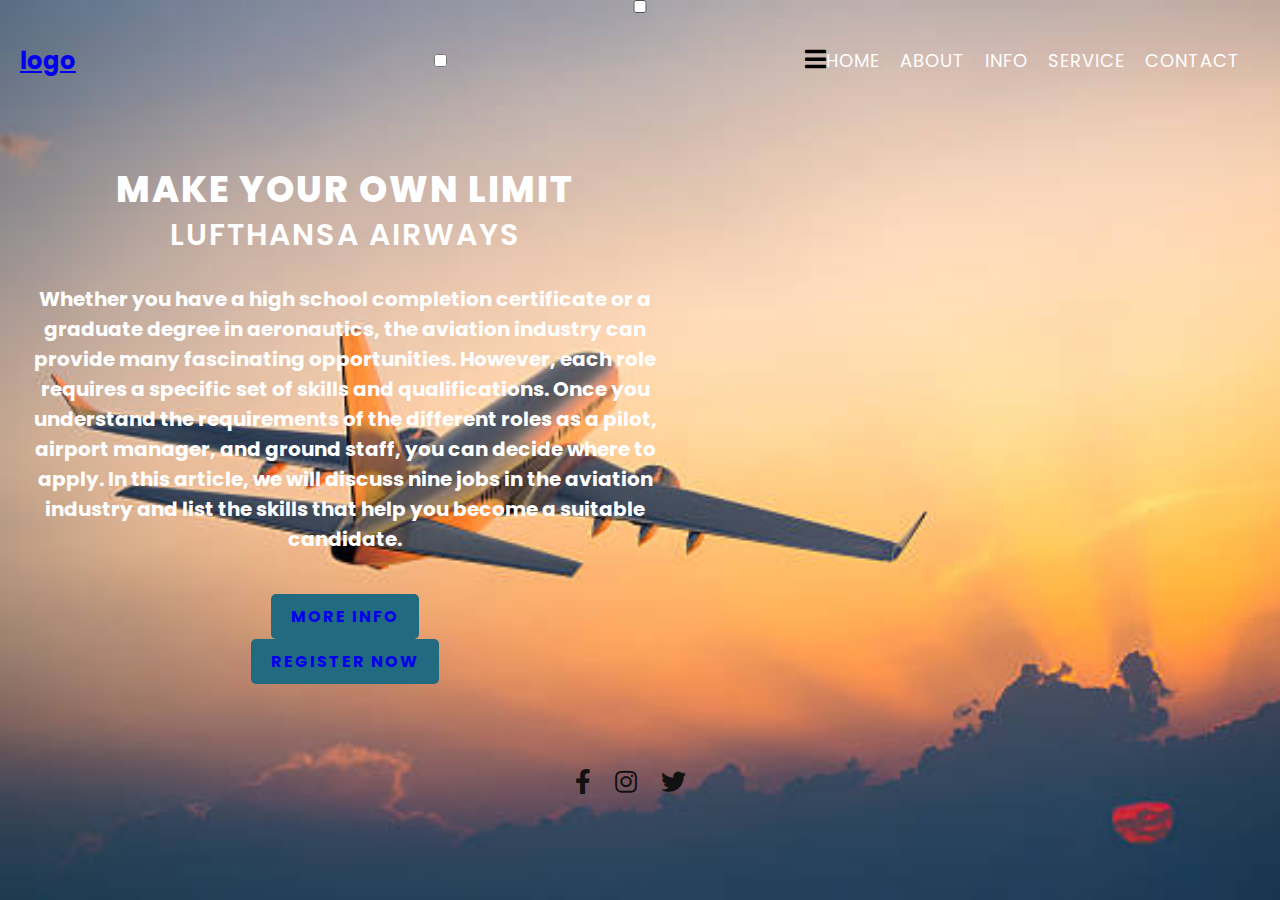
<file: responsive landing page'/index.html>
<!DOCTYPE html>
<html lang="en">

<head>
    <meta charset="UTF-8">
    <meta name="viewport" content="width=device-width, initial-scale=1.0">
    <title>RESPONSIVE website landing web page</title>
    <link rel="stylesheet" href="https://cdnjs.cloudflare.com/ajax/libs/font-awesome/5.15.4/css/all.min.css">
    <style>
        @import url('https://fonts.googleapis.com/css2?family=Poppins:ital,wght@0,400;0,500;0,600;0,700;0,900;1,100;1,300;1,400;1,500;1,600&display=swap');

        * {
            margin: 0;
            padding: 0;
            box-sizing: border-box;
            font-family: 'Poppins', sans-serif;
        }

        section {
            position: relative;
            width: 100%;
            min-height: 100vh;
            display: flex;
            flex-direction: column;
            justify-content: flex-start;
            background: url('airlins.jpg') no-repeat;
            background-size: cover;
            background-position: center;
        }

        header {
            position: relative;
            top: 0;
            width: 100%;
            padding: 30px 20px;
            /* Adjust padding for better mobile responsiveness */
            display: flex;
            justify-content: space-between;
            align-items: center;
        }

        .header .logo {
            color: #0C4F60;
            font-size: 24px;
            /* Adjust font size for better mobile responsiveness */
            text-decoration: none;
            text-transform: uppercase;
            letter-spacing: 1px;
        }

        .navigation {
            display: flex;
            align-items: center;
            /* Center navigation vertically */
        }

        .navigation a {
            text-decoration: none;
            font-size: 18px;
            /* Adjust font size for better mobile responsiveness */
            margin-right: 20px;
            color: #fff;
            text-transform: uppercase;
            letter-spacing: 1px;
            transition: 0.3s;
        }

        .navigation a:hover {
            color: #0C4F60;
        }

        .menu-checkbox {
            font-size: 24px;
            cursor: pointer;
        }

        .close-btn {
            font-size: 24px;
            cursor: pointer;
            display: none;
        }

        #check:checked~header .navigation {
            flex-direction: column;
            align-items: flex-start;
            background: rgba(0, 0, 0, 0.8);
            /* Add background for better visibility */
            position: fixed;
            top: 0;
            left: 0;
            right: 0;
            bottom: 0;
            z-index: 1;
            /* Ensure navigation is on top of content */
            padding-top: 100px;
            /* Add padding for better spacing */
            transition: 0.3s;
        }

        #check:checked~header .navigation a {
            margin: 10px 20px;
            /* Adjust margins for better spacing */
        }

        #check:checked~header .menu-checkbox {
            display: none;
        }

        #check:checked~header .close-btn {
            display: block;
        }

        .content {
            max-width: 650px;
            margin: 60px 20px;
            /* Adjust margins for better mobile responsiveness */
            text-align: center;
            /* Center content horizontally */
            color: #fff;
            /* Add text color for better visibility */
        }

        .content .info h2 {
            font-size: 36px;
            text-transform: uppercase;
            font-weight: 800;
            letter-spacing: 2px;
            line-height: 1.2;
            margin-bottom: 30px;
        }

        .content .info h2 span {
            font-size: 30px;
            font-weight: 600;
        }

        .content .info p {
            font-size: 20px;
            font-weight: bold;
            margin-bottom: 40px;
        }

        .content .info-btn {
            background: #226A80;
            text-decoration: none;
            text-transform: uppercase;
            font-weight: 700;
            letter-spacing: 2px;
            padding: 10px 20px;
            border-radius: 5px;
            transition: 0.3s;
            display: inline-block;
        }

        .content .info-btn:hover {
            background: #0C4F60;
        }

        .media-icons {
            text-align: center;
            margin-top: 20px;
            /* Add margin for better spacing */
        }

        .media-icons a {
            position: relative;
            color: #111;
            font-size: 25px;
            margin-right: 20px;
        }

        .media-icons a:hover {
            transform: scale(1.5);
        }
    </style>
</head>

<body>
    <section>
        <input type="checkbox" id="check">
        <header>
            <h2><a href="#" class="logo">logo</a></h2>
            <input type="checkbox" id="check">
            <div class="navigation">
                <label for="check">
                    <i class="fas fa-bars menu-checkbox"></i>
                    <i class="fas fa-times close-btn"></i>
                </label>
                <a href="home.html">home</a>
                <a href="#">about</a>
                <a href="#">info</a>
                <a href="#">service</a>
                <a href="#">contact</a>
            </div>
        </header>
        <div class="content">
            <div class="info">
                <h2>make your own limit<br><span>lufthansa airways</span></h2>
                <p>Whether you have a high school completion certificate or a graduate degree in aeronautics, the
                    aviation industry can
                    provide many fascinating opportunities. However, each role requires a specific set of skills and
                    qualifications. Once
                    you understand the requirements of the different roles as a pilot, airport manager, and ground
                    staff, you can decide
                    where to apply. In this article, we will discuss nine jobs in the aviation industry and list the
                    skills that help you
                    become a suitable candidate.</p>
                <a href="#" class="info-btn">more info</a>
            </div>
            <div class="registration">
                <a href="registration.html" class="info-btn">register now</a>
            </div>
        </div>
        <div class="media-icons">
            <a href="#"><i class="fab fa-facebook-f"></i></a>
            <a href="#"><i class="fab fa-instagram"></i></a>
            <a href="#"><i class="fab fa-twitter"></i></a>
        </div>
    </section>
</body>

</html>
</file>
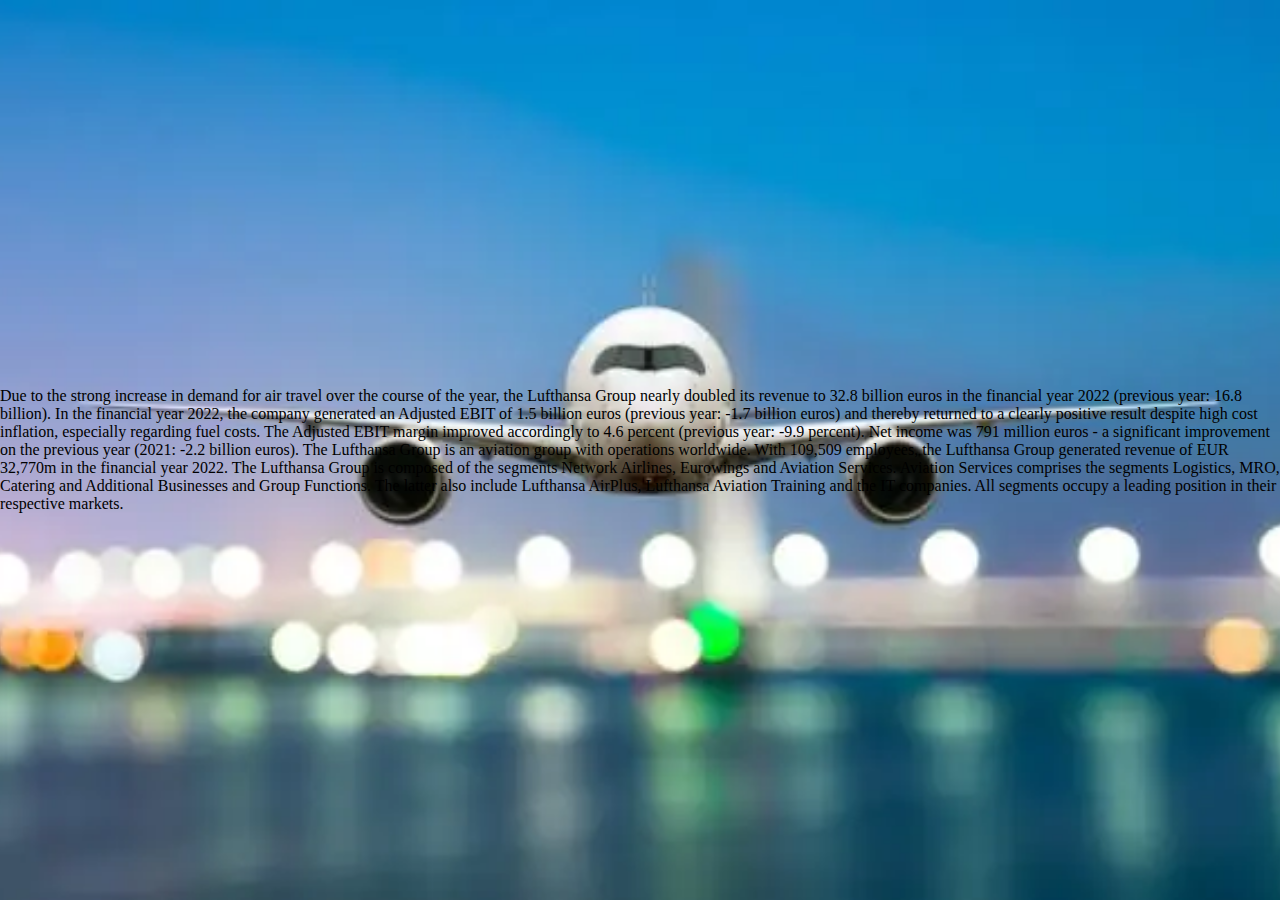
<file: responsive landing page'/home.html>
<!DOCTYPE html>
<html lang="en">

<head>
    <meta charset="UTF-8">
    <meta name="viewport" content="width=device-width, initial-scale=1.0">
    <title>Document</title>
    <link rel="stylesheet" href="home.css">
    <style>
       
            @import url('https://fonts.googleapis.com/css2?family=Poppins:ital,wght@0,400;0,500;0,600;0,700;0,900;1,100;1,300;1,400;1,500;1,600&display=swap');
         p.p {
            font-size: 50px;
            /* Adjust the font size to your preference */
            text-transform: uppercase;
            text-decoration: underline wavy;
            /* You can combine text-decoration values */
            background-color: aqua;
            color: black;
            padding: 20px;
            /* Add padding to create space around the text */
        }

        body {
            background: url('Airlines-airport.jpg') no-repeat;
            display: flex;
            background-size: cover;
            background-position: center;
            margin: 0;
            /* Reset default margin */
            justify-content: center;
            /* Center content horizontally */
            align-items: center;
            /* Center content vertically */
            min-height: 100vh;
            /* Ensure the body covers the viewport height */
        }
    </style>
</head>

<body>
    <div class="p">
        <p>
            Due to the strong increase in demand for air travel over the course of the year, the Lufthansa Group nearly
            doubled its
            revenue to 32.8 billion euros in the financial year 2022 (previous year: 16.8 billion). In the financial
            year 2022, the
            company generated an Adjusted EBIT of 1.5 billion euros (previous year: -1.7 billion euros) and thereby
            returned to a
            clearly positive result despite high cost inflation, especially regarding fuel costs. The Adjusted EBIT
            margin improved
            accordingly to 4.6 percent (previous year: -9.9 percent). Net income was 791 million euros - a significant
            improvement
            on the previous year (2021: -2.2 billion euros).
            The Lufthansa Group is an aviation group with operations worldwide. With 109,509 employees, the Lufthansa
            Group
            generated revenue of EUR 32,770m in the financial year 2022. The Lufthansa Group is composed of the segments
            Network
            Airlines, Eurowings and Aviation Services. Aviation Services comprises the segments Logistics, MRO, Catering
            and
            Additional Businesses and Group Functions. The latter also include Lufthansa AirPlus, Lufthansa Aviation
            Training and
            the IT companies. All segments occupy a leading position in their respective markets.
        </p>
    </div>
</body>

</html>
</file>
<file: responsive landing page'/home.css>
p .p {
     font-family: 'Courier New', Courier, monospace;
     font-size: 100px;
     text-transform: uppercase;
     text-decoration: wavy;
     background-color: aqua;
     color: black;

 }
</file>
